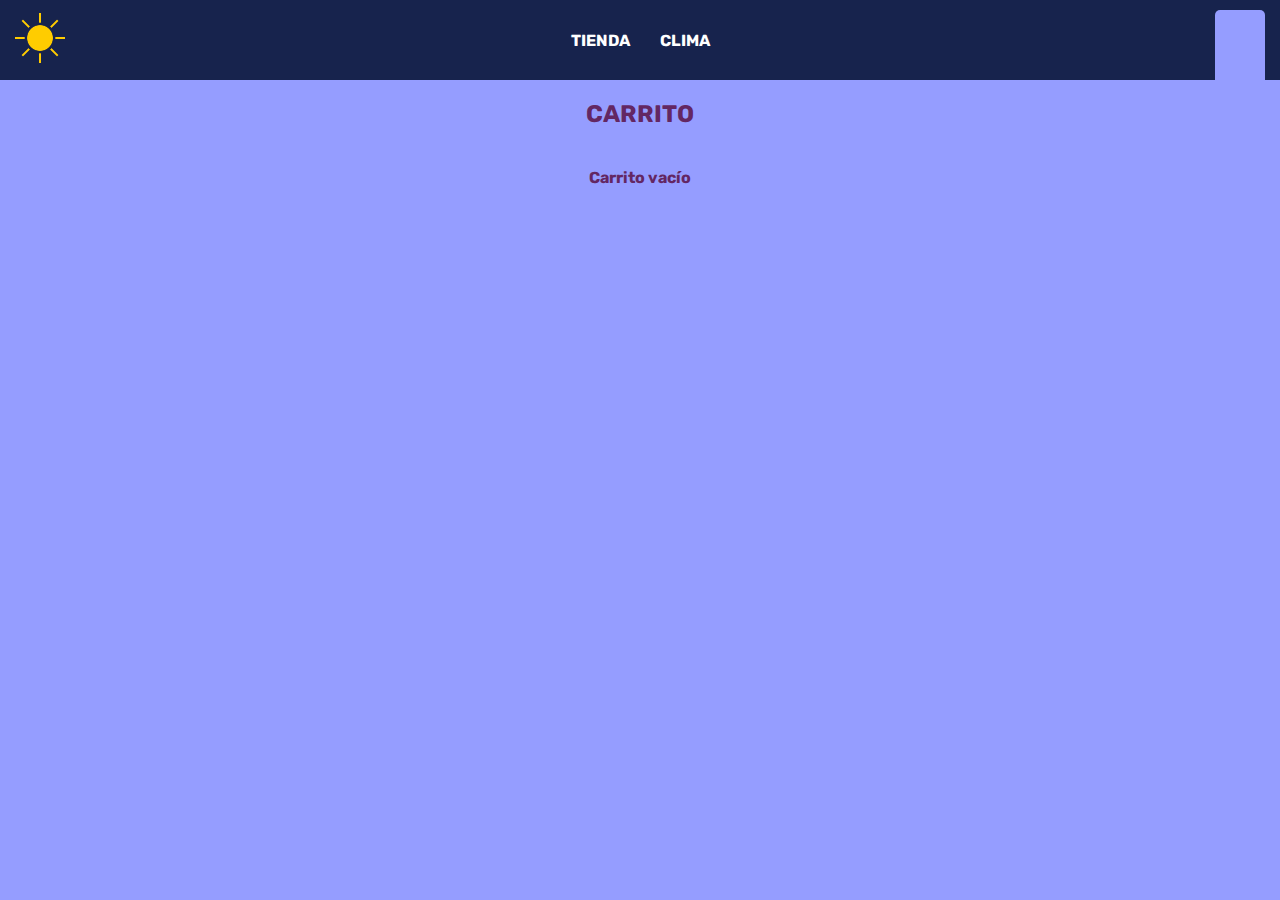
<file: carrito.html>
<!DOCTYPE html>
<html lang="en">

<head>
  <meta charset="UTF-8">
  <meta http-equiv="X-UA-Compatible" content="IE=edge">
  <meta name="viewport" content="width=device-width, initial-scale=1.0">
  <link rel="stylesheet" href="https://cdnjs.cloudflare.com/ajax/libs/font-awesome/6.4.0/css/all.min.css"
    integrity="sha512-iecdLmaskl7CVkqkXNQ/ZH/XLlvWZOJyj7Yy7tcenmpD1ypASozpmT/E0iPtmFIB46ZmdtAc9eNBvH0H/ZpiBw=="
    crossorigin="anonymous" referrerpolicy="no-referrer" />
  <link rel="stylesheet" href="./assets/css/style.css">
  <link rel="shortcut icon" href="./assets/img/sun.png" type="image/x-icon">
  <title>El Clima</title>
</head>

<body class="body-carrito">
  <nav class="navbar">
    <div class="div-icon">
      <a href="index.html"><img src="./assets/img/sun.png" alt="sun"></a>
    </div>
    <div class="div-list">
      <ul>
        <li><a href="./index.html">TIENDA</a></li>
        <li><a href="">CLIMA</a></li>
      </ul>
    </div>
    <div class="div-carrito">
      <a href="./carrito.html"><i class="fa-solid fa-cart-shopping"></i></a>
    </div>
  </nav>
  <main class="main-carrito">
    <h2 id="titulo-principal-carrito">CARRITO</h2>
    <div class="contenedor-carrito">
      <p id="carrito-vacio">Carrito vacío</p>
      <div id="carrito-productos" class="carrito-productos displayNone">
        <!-- js -->
      </div>
      <div id="carrito-acciones" class="carrito-borrar-comprar displayNone">
        <div class="carrito-borrar">
          <button id="vaciar-carrito">VACIAR CARRITO</button>
        </div>
        <div class="carrito-comprar">
          <div class="total">
            <p>Total:</p>
            <p id="total">

            </p>
          </div>
          <button id="comprar-carrito" class="carrito-boton-comprar">COMPRAR</button>
        </div>
      </div>

      <p id="carrito-comprado" class="carrito-comprado displayNone">Muchas gracias por tu compra. <i
          class="bi bi-emoji-laughing"></i></p>
    </div>
  </main>
  <footer>

  </footer>
  <script src="./js/carrito.js"></script>
</body>

</html>
</file>
<file: assets/css/style.css>
@import url("https://fonts.googleapis.com/css2?family=Rubik:ital,wght@0,300;0,400;0,500;0,600;0,700;0,800;0,900;1,300;1,400;1,500;1,600;1,700;1,800;1,900&display=swap");

* {
	margin: 0;
	padding: 0;
	box-sizing: border-box;
	font-family: "Rubik", sans-serif;
}
ul {
	list-style-type: none;
}
a {
	text-decoration: none;
}
/* root */
:root {
	--clr-main: #17234d;
	--clr-light: #916aff;
	--clr-pink: #959dff;
	--clr-dark: #632763;
}
/* root */

.body-tienda {
	display: grid;
	grid-template-columns: 350px repeat(3, 1fr);
	grid-template-rows: 80px auto auto auto;
	grid-template-areas:
		"nav    nav    nav    nav"
		"aside  main   main   main"
		"aside  main   main   main"
		"footer footer footer footer";
	background-color: var(--clr-pink);
}
/* navbar */
.navbar {
	grid-area: nav;
	display: flex;
	justify-content: space-between;
	background-color: var(--clr-main);
}
.navbar > .div-icon {
	width: 50px;
	display: flex;
	justify-content: center;
	align-items: center;
	margin-left: 15px;
}

.navbar > .div-icon > a > img {
	width: 100%;
}

.navbar > .div-list {
	display: flex;
	justify-content: center;
	align-items: center;
}

.navbar > .div-list > ul {
	display: flex;
	flex-direction: row;
	gap: 30px;
}

.navbar > .div-list > ul > li > a {
	color: white;
	font-weight: bold;
	display: block;
	position: relative;
	transition: color 0.3s;
}

.navbar > .div-list > ul > li > a::after {
	position: absolute;
	content: "";
	width: 0%;
	height: 3px;
	bottom: -5px;
	background-color: #fff;
	left: 50%;
	transform: translateX(-50%);
	transition: width 0.3s;
	border-radius: 5px;
}

.navbar > .div-list > ul > li > .seleccionado::after {
	position: absolute;
	content: "";
	width: 100%;
	height: 3px;
	bottom: -5px;
	background-color: #fff;
	left: 50%;
	transform: translateX(-50%);
	transition: width 0.3s;
	border-radius: 5px;
}

.navbar > .div-list > ul > li > a:hover::after {
	width: 100%;
}

.navbar > .div-carrito {
	width: 50px;
	margin-right: 15px;
	display: flex;
	justify-content: center;
	align-items: center;
	position: relative;
}

.navbar > .div-carrito > a > i {
	color: white;
	font-size: 25px;
}

.navbar > .div-carrito > .contenedor-contador {
	position: absolute;
	width: 17px;
	height: 17px;
	right: 0px;
	top: 17px;
	background-color: var(--clr-dark);
	border-radius: 100%;
	color: white;
	display: flex;
	justify-content: center;
	align-items: center;
}

.navbar > .div-carrito > .contenedor-contador > span {
	font-size: 12px;
}

/* navbar */

/* aside */
.aside-tienda {
	grid-area: aside;
	display: flex;
	background-color: var(--clr-light);
	height: 100%;
}

.aside-tienda > .div-botones {
	height: calc(100% - 150px);
	width: 350px;
	display: flex;
	align-items: start;
	margin-top: 130px;
}

.aside-tienda > .div-botones > ul {
	display: flex;
	flex-direction: column;
	justify-content: center;
	gap: 30px;
	width: 100%;
	padding: 0px 0px 0px 15px;
	position: sticky;
	top: 230px;
}

.boton {
	width: 100%;
	height: 40px;
	border: none;
	color: white;
	font-weight: bold;
	background-color: transparent;
	cursor: pointer;
	border: none;
	border-radius: 5px 0px 0px 5px;
	z-index: 1;
	transition: 0.2s;
}
.active {
	background-color: var(--clr-pink);
	color: var(--clr-dark);
}
/* aside */

/* main */
.main-tienda {
	grid-area: main;
	color: var(--clr-dark);
	text-align: center;
	padding: 5px;
	z-index: 10;
}

.main-tienda > .contenedor-carrito-tienda {
	display: flex;
	justify-content: space-around;
	padding: 20px;
	flex-wrap: wrap;
	gap: 20px;
}

.main-tienda > .contenedor-carrito-tienda > .producto {
	width: 250px;
	border-radius: 10px;
	overflow: hidden;
}

.main-tienda > .contenedor-carrito-tienda > .producto > img {
	width: 100%;
	height: 250px;
	object-fit: cover;
}

.main-tienda > .contenedor-carrito-tienda > .producto > .detalles {
	background-color: var(--clr-dark);
	margin-top: -5px;
	color: white;
	padding: 5px 5px 0px 5px;
}
.main-tienda > .contenedor-carrito-tienda > .producto > .detalles > h3 {
	margin: 5px 0px;
}

/* boton */
.producto-agregar {
	width: 100px;
	height: 30px;
	margin: 10px 0px;
	border-radius: 3px;
	color: #fff;
	font-weight: bold;
	background: transparent;
	cursor: pointer;
	transition: all 0.3s ease;
	position: relative;
	display: inline-block;
	outline: none;
	background-color: none;
	padding: 0;
	border: none;
	z-index: 2;
	border: var(--clr-light) solid 2px;
	color: var(--clr-light);
}
.producto-agregar .span1 {
	position: absolute;
	width: 0px;
	height: 100%;
	top: 0px;
	left: 0px;
	background-color: var(--clr-light);
	z-index: -1;
	transition: 0.3s;
}

.producto-agregar:hover .span1 {
	width: 50%;
}

.producto-agregar:hover {
	color: var(--clr-dark);
}

.producto-agregar .span2 {
	position: absolute;
	width: 0px;
	height: 100%;
	top: 0px;
	right: 0px;
	background-color: var(--clr-light);
	z-index: -1;
	transition: 0.3s;
}

.producto-agregar:hover .span2 {
	width: 50%;
}
/* boton */
/* main */

/* body carrito */
.body-carrito {
	display: grid;
	grid-template-columns: repeat(4, 1fr);
	grid-template-rows: 80px auto auto auto;
	grid-template-areas:
		"nav    nav    nav    nav"
		"main   main   main   main"
		"main   main   main   main"
		"footer footer footer footer";
	background-color: var(--clr-pink);
}

.body-carrito > .navbar > .div-carrito {
	background-color: var(--clr-pink);
	border-radius: 5px 5px 0px 0px;
	margin-top: 10px;
}

.body-carrito > .navbar > .div-carrito > a > i {
	color: var(--clr-main);
}

.main-carrito {
	grid-area: main;
	display: flex;
	flex-direction: column;
	align-items: center;
	min-height: 800px;
}

.main-carrito > #titulo-principal-carrito {
	color: var(--clr-dark);
	margin: 20px 0px;
}

.contenedor-carrito {
	width: 800px;
	margin: 0px 10px;
}

@media (max-width: 820px) {
	.contenedor-carrito {
		width: 95%;
	}
}

.main-carrito > .contenedor-carrito > #carrito-vacio {
	color: var(--clr-dark);
	margin: 20px 0px;
	text-align: center;
}

.carrito-productos {
	display: flex;
	flex-direction: column;
	align-items: center;
	flex-wrap: wrap;
	width: 100%;
}

.carrito-productos > .carrito-producto {
	width: 100%;
	display: flex;
	justify-content: space-between;
	background-color: var(--clr-dark);
	color: var(--clr-pink);
	padding: 5px;
	border-radius: 5px;
	margin: 10px 0px;
}

.carrito-productos > .carrito-producto > img {
	width: 50px;
}

.carrito-producto-nombre {
	width: 200px;
}

.carrito-producto-nombre,
.carrito-producto-cantidad,
.carrito-producto-precio,
.carrito-producto-subtotal {
	text-align: center;
	display: flex;
	flex-direction: column;
	justify-content: center;
}

.carrito-producto-eliminar {
	border: none;
	background-color: transparent;
	padding: 0px 20px;
	cursor: pointer;
	color: var(--clr-pink);
	transition: 0.3s;
	border-radius: 5px;
}

.carrito-producto-eliminar:hover {
	background-color: var(--clr-pink);
	color: var(--clr-dark);
}

@media (max-width: 820px) {
	.carrito-productos > .carrito-producto {
		display: grid;
		grid-template-columns: repeat(3, 1fr);
		gap: 5px;
		place-items: center;
	}
	.carrito-producto-eliminar {
		width: 45px;
		height: 45px;
		display: flex;
		justify-content: center;
		align-items: center;
		padding: 5px;
		font-size: 12px;
	}
}

@media (max-width: 400px) {
	.carrito-producto-nombre {
		width: auto;
	}
}

#carrito-vacio {
	font-weight: bold;
}

/* body carrito */

/* vaciar y comprar */
.contenedor-carrito {
	display: flex;
	flex-direction: column;
	justify-content: space-between;
	height: 100%;
}

.carrito-borrar-comprar {
	width: 100%;
	display: flex;
	justify-content: space-between;
	margin: 20px 0px;
}

.carrito-borrar {
	display: flex;
	align-items: end;
}

.carrito-comprar {
	display: flex;
	flex-direction: column;
	font-weight: bold;
	justify-content: center;
	align-items: center;
}

#carrito-comprado {
	text-align: center;
	color: var(--clr-dark);
	font-weight: bold;
}

.total {
	display: flex;
	align-items: center;
}

/* boton vaciar y comprar */
.btn {
	width: 130px;
	height: 40px;
	color: #fff;
	font-weight: bold;
	background: transparent;
	cursor: pointer;
	transition: all 0.3s ease;
	position: relative;
	display: inline-block;
	outline: none;
	background-color: none;
	padding: 0;
	border: none;
	z-index: 2;
	border: var(--clr-main) solid 2px;
	color: var(--clr-main);
}
.btn .span1 {
	position: absolute;
	width: 0px;
	height: 100%;
	top: 0px;
	left: 0px;
	background-color: var(--clr-main);
	z-index: -1;
	transition: 0.3s;
}

.btn:hover .span1 {
	width: 50%;
}

.btn:hover {
	color: var(--clr-pink);
}

.btn .span2 {
	position: absolute;
	width: 0px;
	height: 100%;
	top: 0px;
	right: 0px;
	background-color: var(--clr-main);
	z-index: -1;
	transition: 0.3s;
}

.btn:hover .span2 {
	width: 50%;
}
/* boton vaciar y comprar */
/* vaciar y comprar */

/* desabilitar objetos */
.displayNone {
	display: none;
}
/* desabilitar objetos */

/* sweetAlert */
.swal2-popup {
	-webkit-box-shadow: 0px 5px 18px 5px rgba(0, 0, 0, 0.75);
	-moz-box-shadow: 0px 5px 18px 5px rgba(0, 0, 0, 0.75);
	box-shadow: 0px 5px 18px 5px rgba(0, 0, 0, 0.75);
}

.swal2-confirm {
	padding: 10px;
	width: 100px;
	color: #916aff;
	background-color: transparent;
	border: 2px solid #916aff;
	border-radius: 3px;
	cursor: pointer;
	font-family: "Rubik", sans-serif;
	font-weight: bold;
	transition: 0.3s;
}

.swal2-confirm:hover {
	color: #272727;
	background-color: #916aff;
}

/* sweetAlert */

/* footer */
footer {
	grid-area: footer;
	background-color: var(--clr-main);
	text-align: center;
	display: flex;
	flex-direction: column;
	justify-content: space-evenly;
	align-items: center;
}

footer > p {
	color: white;
	font-weight: bold;
	font-size: smaller;
	margin: 10px 0px;
}

.flx {
	display: flex;
	justify-content: center;
	width: 100%;
	flex-wrap: wrap;
	margin-bottom: 10px;
}
.redSocial,
.redSocial:hover,
.redSocial:active {
	text-decoration: none;
	color: inherit;
}
.redSocial {
	transition: background 0.3s, color 0.3s;
}
.redSocial i {
	transition: transform 0.3s;
}
.redSocial {
	display: flex;
	align-items: center;
	justify-content: center;
	margin: 5px 20px;
	@media (max-width: 360px) {
		margin: 5px 10px;
	}
}
.red-in {
	background-color: #0e76a8;
}
.red-gh {
	background-color: #35465c;
}
.red-ig {
	background-color: #bc1888;
}

.red-in:hover {
	color: #0e76a8;
}
.red-gh:hover {
	color: #35465c;
}
.red-ig:hover {
	color: #bc1888;
}

.redSocial:hover i {
	transform: rotate(360deg);
}

.redSocial {
	font-size: 22px;
	width: 48px;
	height: 48px;
	border-radius: 8px;
	color: var(--clr-main);
}
.redSocial:hover {
	background-color: var(--clr-main);
}
/* footer */

/* clima */
.body-clima {
	display: grid;
	grid-template-columns: repeat(4, 1fr);
	grid-template-rows: 80px 100px 700px auto;
	grid-template-areas:
		"nav    nav    nav    nav"
		"aside  aside  aside  aside"
		"main   main   main   main"
		"footer footer footer footer";
	background-color: var(--clr-pink);
}

.aside-clima {
	grid-area: aside;
	display: flex;
	justify-content: center;
	align-items: end;
}

.main-clima {
	grid-area: main;
	display: flex;
	justify-content: center;
	align-items: center;
	text-align: center;
	flex-direction: column;
}

.contenido-clima {
	display: flex;
	justify-content: center;
	align-items: center;
	background-color: var(--clr-main);
	border-radius: 5px 5px 0px 0px;
	padding: 20px 10px;
	width: 300px;
	height: 250px;
	color: var(--clr-pink);
}

.temperatura {
	display: flex;
	flex-direction: column;
	justify-content: center;
}

.contenido {
	display: flex;
	flex-direction: column;
	justify-content: space-between;
	align-items: center;
	height: 100%;
}
.center {
	justify-content: center;
	font-size: 30px;
}

.contenido > img {
	width: 100px;
}

.obtener-clima {
	display: flex;
	flex-direction: column;
	align-items: center;
	width: 200px;
}

.contenido .obtener-clima > select {
	margin: 10px 0px;
}

.section-opciones {
	padding: 20px 0px;
	background-color: var(--clr-main);
	width: 300px;
	display: flex;
	justify-content: center;
	border-top: 1px solid var(--clr-pink);
	border-radius: 0px 0px 5px 5px;
}

.options {
	margin: 5px 0px;
	background-color: var(--clr-main);
	border: var(--clr-light) 1px solid;
	color: white;
	width: 100%;
	height: 25px;
}

small {
	margin: 3px 0px;
}

.flex {
	display: flex;
	flex-direction: column;
}

/* boton clima */
.input-enviar {
	width: 100%;
	height: 35px;
	margin: 10px 0px;
	color: #fff;
	font-weight: bold;
	background: transparent;
	cursor: pointer;
	transition: all 0.3s ease;
	position: relative;
	display: inline-block;
	outline: none;
	background-color: none;
	padding: 0;
	border: none;
	z-index: 2;
	border: var(--clr-light) solid 1px;
}
.input-enviar .span-1 {
	position: absolute;
	width: 0px;
	height: 100%;
	top: 0px;
	left: 0px;
	background-color: var(--clr-light);
	z-index: -1;
	transition: 0.3s;
}

.input-enviar:hover .span-1 {
	width: 50%;
}

.input-enviar:hover {
	color: var(--clr-main);
}

.input-enviar .span-2 {
	position: absolute;
	width: 0px;
	height: 100%;
	top: 0px;
	right: 0px;
	background-color: var(--clr-light);
	z-index: -1;
	transition: 0.3s;
}

.input-enviar:hover .span-2 {
	width: 50%;
}

/* clima */
/* boton */
.boton-nav {
	grid-area: boton;
	display: none;
	justify-content: center;
	align-items: center;
	background-color: var(--clr-light);
	z-index: 10;
}
.boton-nav > .mostrar-nav {
	background-color: transparent;
	border: none;
}

.boton-nav > .mostrar-nav > .linea1,
.linea2,
.linea3 {
	width: 30px;
	height: 5px;
	background-color: #fff;
	margin: 5px;
	border-radius: 3px;
	transition: all 0.5s;
}

.linea11 {
	transform: translateY(10px) rotate(225deg);
}
.linea22 {
	opacity: 0;
}
.linea33 {
	transform: translateY(-10px) rotate(-225deg);
}
/* boton */

@media (max-width: 919px) {
	.body-tienda {
		display: grid;
		grid-template-columns: repeat(4, 1fr);
		grid-template-rows: 80px 60px auto auto;
		grid-template-areas:
			"nav    nav    nav    nav"
			"boton  boton  boton  boton"
			"main   main   main   main"
			"footer footer footer footer";
		background-color: var(--clr-pink);
	}
	.aside-tienda {
		position: absolute;
		top: -300px;
		width: 100vw;
		justify-content: center;
		height: fit-content;
		overflow: hidden;
		transition: 0.5s;
		z-index: 9;
	}
	.main-tienda {
		z-index: 8;
	}
	.navbar {
		z-index: 11;
	}
	footer {
		z-index: 1;
	}
	.aside-tienda > .div-botones {
		position: relative;
		margin-top: 0px;
		height: fit-content;
		z-index: 9;
	}
	.aside-tienda > .div-botones > ul {
		padding: 0px;
		position: static;
		margin: 10px 0px;
	}
	.aside-tienda > .div-botones > ul > li > .boton {
		border-radius: 5px;
	}
	.main-tienda > .contenedor-carrito-tienda {
		z-index: 2;
	}
	.main-tienda > .contenedor-carrito-tienda > .producto {
		width: 200px;
	}
	.main-tienda > .contenedor-carrito-tienda > .producto > img {
		height: 200px;
	}

	/* boton */
	.boton-nav {
		grid-area: boton;
		display: flex;
	}
	.height {
		top: 140px;
	}
	/* boton */

	.main-tienda > .contenedor-carrito-tienda > .producto > .detalles > .producto-titulo {
		font-size: 16px;
	}
	.main-tienda > .contenedor-carrito-tienda > .producto > .detalles > .producto-precio {
		font-size: 14px;
	}
	.main-tienda > .contenedor-carrito-tienda > .producto > .detalles > .producto-agregar {
		height: 25px;
		width: 90px;
	}
	.aside-clima > h1 {
		font-size: 22px;
	}
	/* boton */
}
@media (max-width: 469px) {
	.main-tienda > .contenedor-carrito-tienda > .producto {
		width: 140px;
	}
	.main-tienda > .contenedor-carrito-tienda > .producto > img {
		height: 140px;
	}
	.main-tienda > .contenedor-carrito-tienda > .producto > .detalles > .producto-titulo {
		font-size: 11px;
	}
	.main-tienda > .contenedor-carrito-tienda > .producto > .detalles > .producto-precio {
		font-size: 10px;
	}
	.main-tienda > .contenedor-carrito-tienda > .producto > .detalles > .producto-agregar {
		height: 25px;
		width: 80px;
	}
}

/* colores de temperatura */
.menorA10 {
	color: #adffff;
}

.entre11y12 {
	color: #d2ffff;
}

.entre13y14 {
	color: #89fcb0;
}

.entre15y16 {
	color: #9fff7c;
}

.entre17y18 {
	color: #ddff6d;
}

.entre19y20 {
	color: #f9ff85;
}

.entre21y22 {
	color: #fff39b;
}

.entre23y24 {
	color: #ffd64b;
}

.entre25y26 {
	color: #ffb951;
}

.entre27y28 {
	color: #ff9744;
}

.entre29y30 {
	color: #ff7219;
}

.entre31y32 {
	color: #ff4a0c;
}

.entre33y34 {
	color: #ff2301;
}

.entre35y36 {
	color: #fc0000;
}

.entre37y38 {
	color: #ca0001;
}

.entre39y40 {
	color: #9a0000;
}

.entre41y42 {
	color: #660000;
}

.entre43y44 {
	color: #330002;
}

.mayorA45 {
	color: #010000;
}
/* colores de temperatura */
</file>
